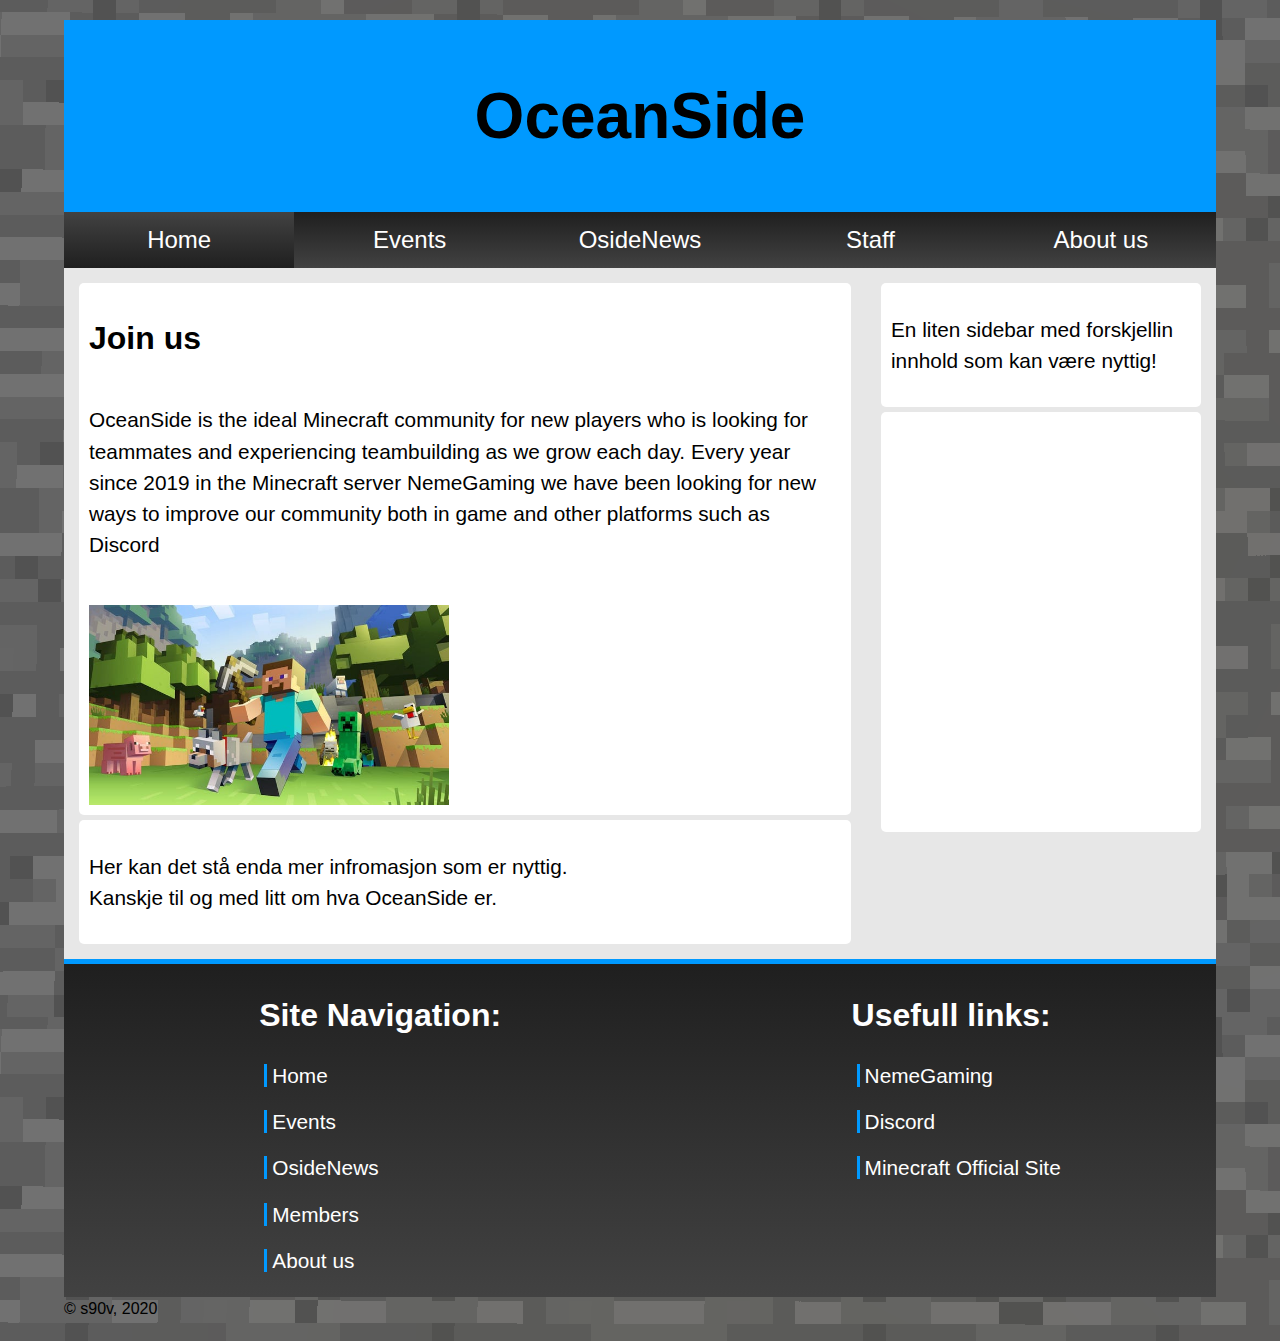
<file: index.html>
<!DOCTYPE html>
<html  lang="en-US">
    <head>
        <title>OceanSide</title>
        <meta charset="UTF-8">
        <link rel="stylesheet" type="text/css" href="css/style.css">
        <link rel="icon" href="images/uat.png">
    </head>
    <body>
        <div id="main-content-holder">
            <div id="title-holder">
                <h1>OceanSide</h1>
            </div>
            <div id="menu">
                <nav>
                    <a href="index.html" class="active-link">Home</a>
                    <a href="events.html">Events</a>
                    <a href="#">OsideNews</a>
                    <a href="members.html">Staff</a>
                    <a href="#">About us</a>
                </nav>
            </div>
            <div id="content-holder">
                <div id="content-holder-left">
                    <div class="content">
                        <h1>Join us</h1>
                        <p>OceanSide is the ideal Minecraft community for new players who is looking 
                            for teammates and experiencing teambuilding as we grow each day. 
                            Every year since 2019 in the Minecraft server NemeGaming we have been looking 
                            for new ways to improve our community both in game and other platforms such as Discord
                        </p><br>
                        <img src="images/minecraft321.jpg" width="360" height="200" alt="minecraft">
                    </div>
                    <div class="content">
                        <p>Her kan det stå enda mer infromasjon som er nyttig.<br>
                            Kanskje til og med litt om hva OceanSide er.
                        </p>
                    </div>
                </div>
                <div id="content-holder-right">
                    <div class="content">
                        <p>En liten sidebar med forskjellin innhold som kan være nyttig!</p>
                    </div>
                    
                    <div class="content">
                        <iframe src="https://discord.com/widget?id=648616461488881684&theme=dark" 
                        width="300" height="400" allowtransparency="true" frameborder="0" 
                        sandbox="allow-popups allow-popups-to-escape-sandbox allow-same-origin allow-scripts"></iframe>
                    </div>
                </div>
            </div>
            <footer>
                <div class="footer-content">
                    <ul>
                        <h1>Site Navigation:</h1>
                        <li><a href="index.html">Home</a></li>
                        <li><a href="events.html">Events</a></li>
                        <li><a href="#">OsideNews</a></li>
                        <li><a href="members.html">Members</a></li>
                        <li><a href="#">About us</a></li>
                    </ul>
                </div>
                <div class="footer-content">
                    <ul>
                        <h1>Usefull links:</h1>
                        <li><a href="https://nemegaming.com/">NemeGaming</a></li>
                        <li><a href="#">Discord</a></li>
                        <li><a href="https://www.minecraft.net">Minecraft Official Site</a></li>
                    </ul>
                </div>
            </footer>
            <div>© s90v, 2020</div>
        </div>
    </body>
</html>
</file>
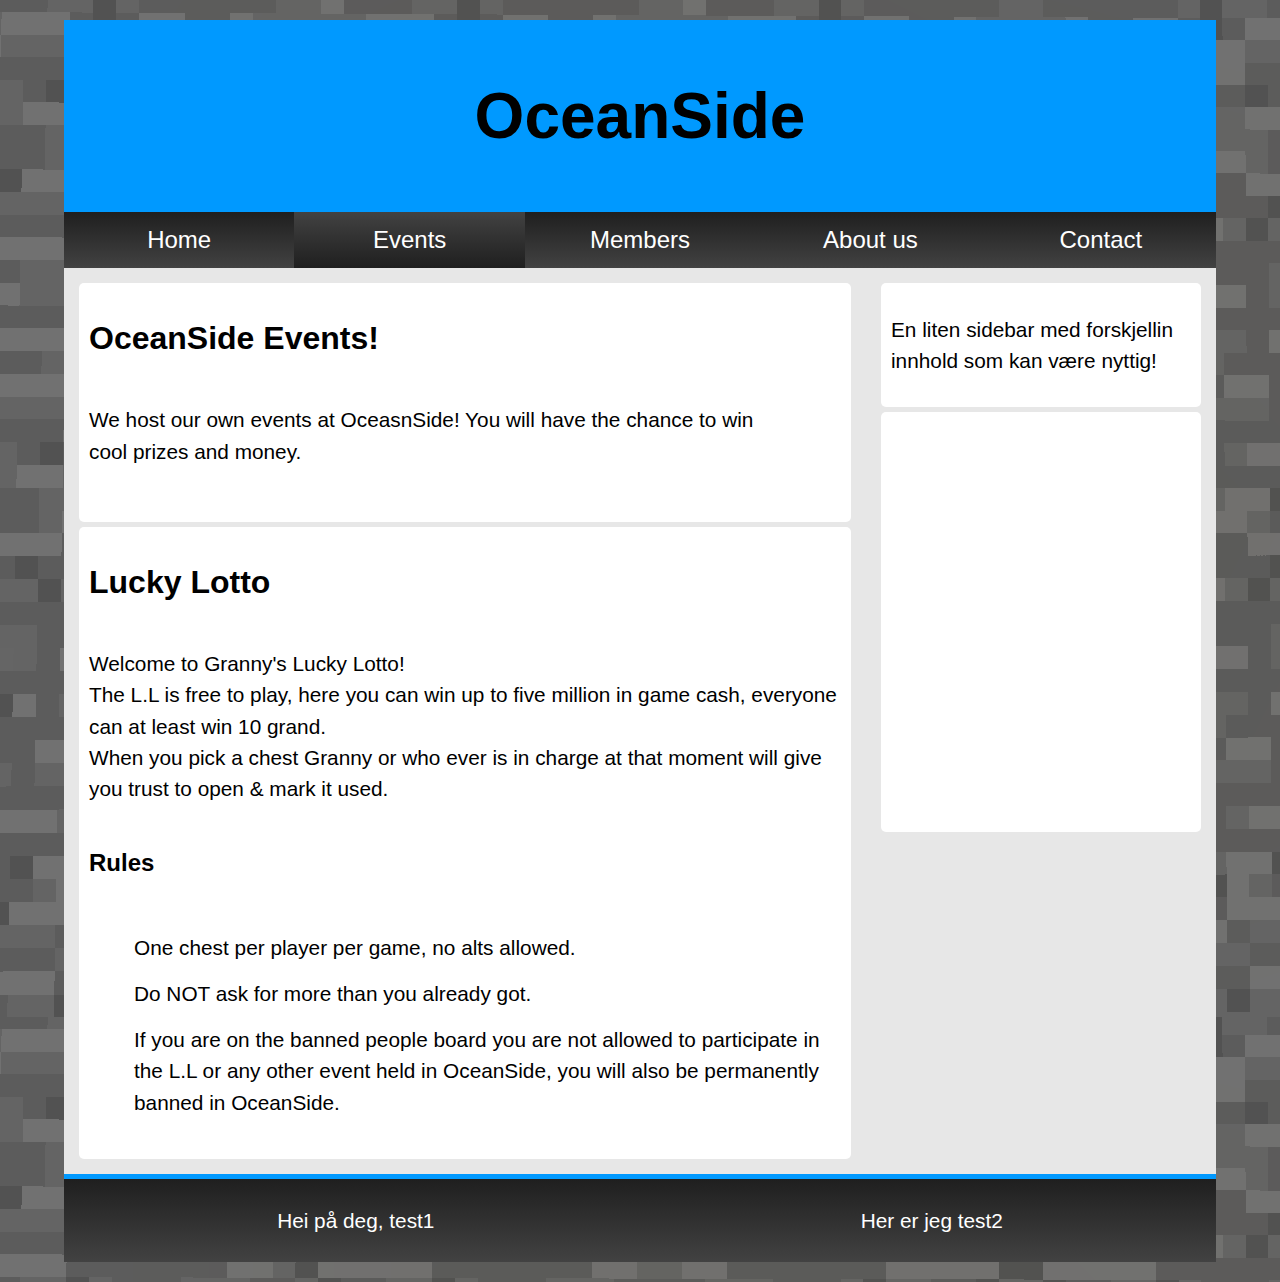
<file: events.html>
<!DOCTYPE html>
<html  lang="en-US">
    <head>
        <title>OceanSide</title>
        <meta charset="UTF-8">
        <link rel="stylesheet" type="text/css" href="css/style.css">
        <link rel="icon" href="images/uat.png">
    </head>
    <body>
        <div id="main-content-holder">
            <div id="title-holder">
                <h1>OceanSide</h1>
            </div>
            <div id="menu">
                <nav>
                    <a href="index.html">Home</a>
                    <a href="events.html" class="active-link">Events</a>
                    <a href="#">Members</a>
                    <a href="#">About us</a>
                    <a href="#">Contact</a>
                </nav>
            </div>
            <div id="content-holder">
                <div id="content-holder-left">
                    <div class="content">
                        <h1>OceanSide Events!</h1>
                        <p>
                            We host our own events at OceasnSide! You will have the chance to win<br>
                            cool prizes and money.
                        </p><br>
                    </div>
                    <div class="content">
                        <h1>Lucky Lotto</h1>
                        <p>
                            Welcome to Granny's Lucky Lotto!<br>
                            The L.L is free to play, here you can win up to five million in game cash, 
                            everyone can at least win 10 grand.<br> When you pick a chest Granny or who ever 
                            is in charge at that moment will give you trust to open & mark it used.
                        </p>
                        <h2>Rules</h2>
                            <ul>
                                <li>One chest per player per game, no alts allowed.</li>
                                <li>Do NOT ask for more than you already got.</li>
                                <li>
                                    If you are on the banned people board you are not allowed to participate in the L.L
                                    or any other event held in OceanSide, you will also be permanently banned in OceanSide.
                                </li>
                            </ul>   
                    </div>
                </div>
                <div id="content-holder-right">
                    <div class="content">
                        <p>En liten sidebar med forskjellin innhold som kan være nyttig!</p>
                    </div>
                    
                    <div class="content">
                        <iframe src="https://discord.com/widget?id=648616461488881684&theme=dark" 
                        width="300" height="400" allowtransparency="true" frameborder="0" 
                        sandbox="allow-popups allow-popups-to-escape-sandbox allow-same-origin allow-scripts"></iframe>
                    </div>
                </div>
            </div>
            <footer>
                <div class="footer-content">
                    <p>Hei på deg, test1</p>
                </div>
                <div class="footer-content">
                    <p>Her er jeg test2</p>
                </div>
            </footer>
        </div>
    </body>
</html>
</file>
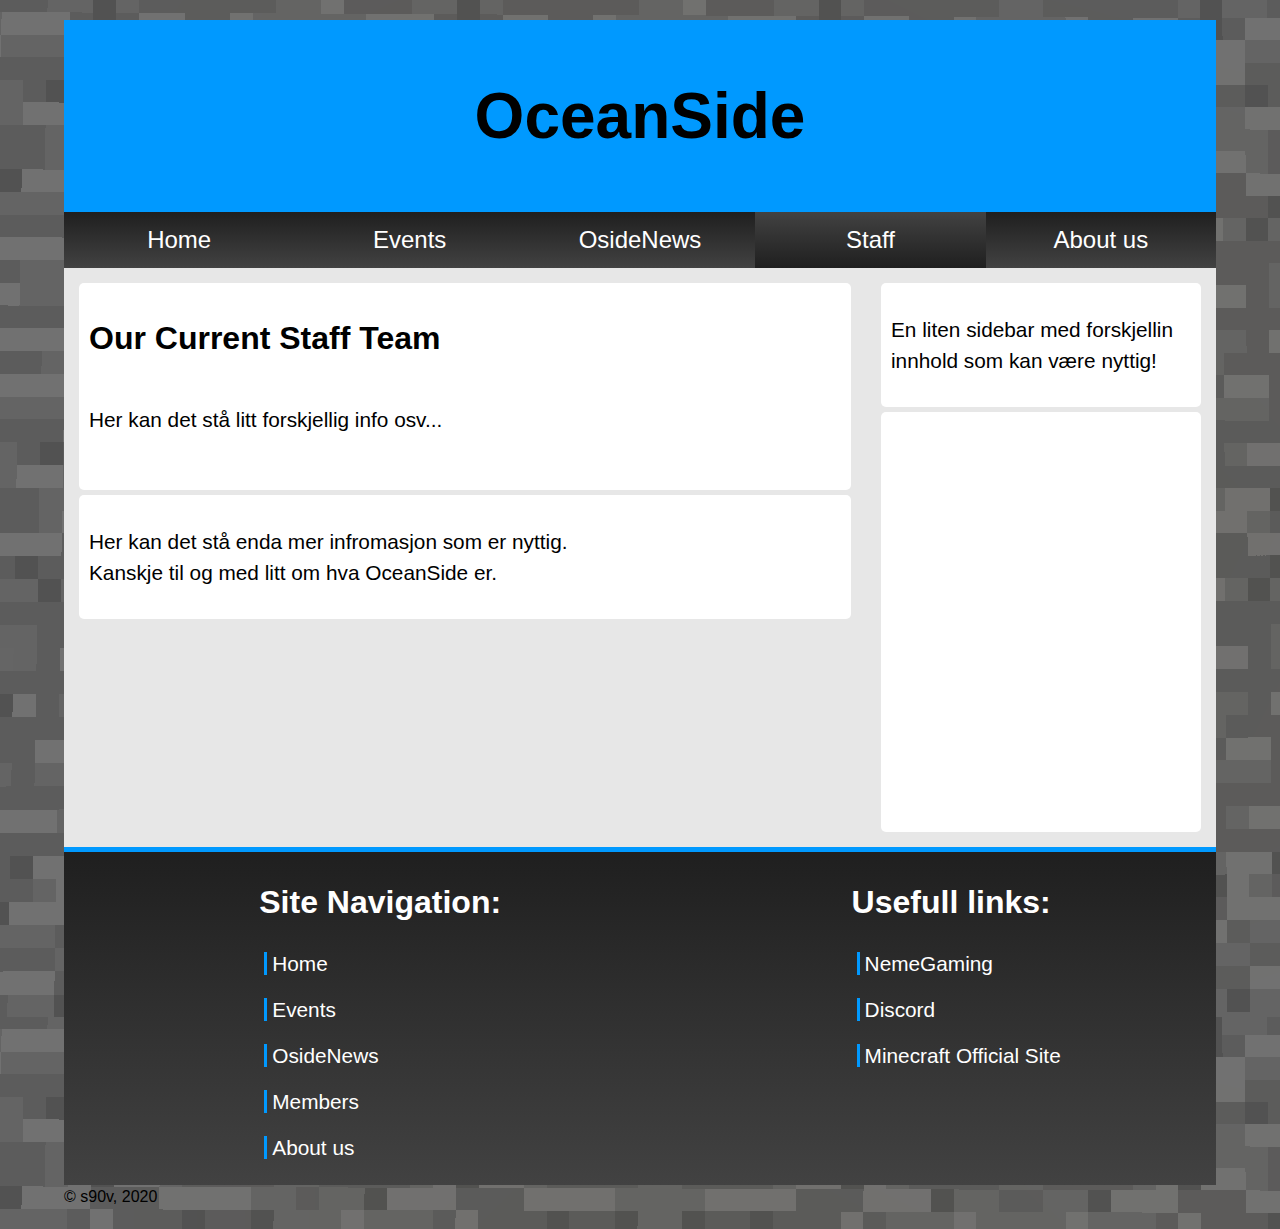
<file: members.html>
<!DOCTYPE html>
<html  lang="en-US">
    <head>
        <title>OceanSide</title>
        <meta charset="UTF-8">
        <link rel="stylesheet" type="text/css" href="css/style.css">
        <link rel="icon" href="images/uat.png">
    </head>
    <body>
        <div id="main-content-holder">
            <div id="title-holder">
                <h1>OceanSide</h1>
            </div>
            <div id="menu">
                <nav>
                    <a href="index.html">Home</a>
                    <a href="events.html">Events</a>
                    <a href="#">OsideNews</a>
                    <a href="members.html" class="active-link">Staff</a>
                    <a href="#">About us</a>
                </nav>
            </div>
            <div id="content-holder">
                <div id="content-holder-left">
                    <div class="content">
                        <h1>Our Current Staff Team</h1>
                        <p>Her kan det stå litt forskjellig info osv...</p><br>
                    </div>
                    <div class="content">
                        <p>Her kan det stå enda mer infromasjon som er nyttig.<br>
                            Kanskje til og med litt om hva OceanSide er.
                        </p>
                    </div>
                </div>
                <div id="content-holder-right">
                    <div class="content">
                        <p>En liten sidebar med forskjellin innhold som kan være nyttig!</p>
                    </div>
                    
                    <div class="content">
                        <iframe src="https://discord.com/widget?id=648616461488881684&theme=dark" 
                        width="300" height="400" allowtransparency="true" frameborder="0" 
                        sandbox="allow-popups allow-popups-to-escape-sandbox allow-same-origin allow-scripts"></iframe>
                    </div>
                </div>
            </div>
            <footer>
                <div class="footer-content">
                    <ul>
                        <h1>Site Navigation:</h1>
                        <li><a href="index.html">Home</a></li>
                        <li><a href="events.html">Events</a></li>
                        <li><a href="#">OsideNews</a></li>
                        <li><a href="members.html">Members</a></li>
                        <li><a href="#">About us</a></li>
                    </ul>
                </div>
                <div class="footer-content">
                    <ul>
                        <h1>Usefull links:</h1>
                        <li><a href="https://nemegaming.com/">NemeGaming</a></li>
                        <li><a href="#">Discord</a></li>
                        <li><a href="https://www.minecraft.net">Minecraft Official Site</a></li>
                    </ul>
                </div>
            </footer>
            <div>© s90v, 2020</div>
        </div>
    </body>
</html>
</file>
<file: css/style.css>
body{
    margin: 0;
    padding: 0;
    display: flex;
    justify-content: space-around;
    font-family: 'Gill Sans', 'Gill Sans MT', 'Trebuchet MS', sans-serif;
    background-image: url("stone.png");
    background-repeat: repeat;
    line-height: 1.5;
}

/*=====================================MAIN-CONTENT=====================================*/
#main-content-holder{
    width: 90vw;
    height: auto;
    display: flex;
    flex-direction: column;
    padding-top: 20px;
    padding-bottom: 20px;
}

/*=====================================TITLE=====================================*/
#title-holder{
    width: 100%;
    padding: 5px 0 5px 0;
    text-align: center;
    background-color: #0099ff;
    font-size: 2rem;
    
}

/*=====================================MENU=====================================*/
#menu{
    width: 100%;
}
nav{
    width: 100%;
    display: flex;
    justify-content: space-around;
    font-size: 1.5rem;
    background-image: linear-gradient(#1f1f1f, #424242);
}
nav a{
    height: 100%;
    width: 100%;
    padding: 10px 0 10px 0;
    text-align: center;
    color: white;
    text-decoration: none;
}
nav a:hover{
    background-image: linear-gradient(#424242, #1f1f1f);
}
.active-link{
    background-image: linear-gradient(#424242, #1f1f1f);
}

/*=====================================CONTENT=====================================*/
#content-holder{
    display: flex;
    flex-direction: row;
    background-color: darkgray;
}
#content-holder-left, #content-holder-right{
    padding: 10px;
    background-color: #e7e7e7;
    flex-direction: column;
    justify-content: center;
}
#content-holder-left{
    flex: 3;
}
#content-holder-right{
    flex: 1;
}
.content{
    background-color: white;
    flex-direction: column;
    display: flex;
    margin: 5px;
    padding: 10px 10px 10px 10px;
    border-radius: 5px;
}
p, li{
    font-size: 1.3rem;
}

/*=====================================LIST=====================================*/
li{
    margin: 15px 0 15px 5px;
}
li a{
    text-decoration: none;
    border-left: 3px solid #0099ff;
    padding-left: 5px;
    color: white;
}
li a:hover{
    border-left: 3px solid white;
}

ul{
    list-style: none;
}

/*=====================================SPAN=====================================*/
.red{
    color: red;
}

/*=====================================FOOTER=====================================*/
footer{
    border-top: 5px solid #0099ff;
    background-image: linear-gradient(#1f1f1f, #424242);
    color: white;
    display: flex;
    flex-direction: row;
    justify-content: space-around;
}
.footer-content{
    margin: 5px;
}
</file>
